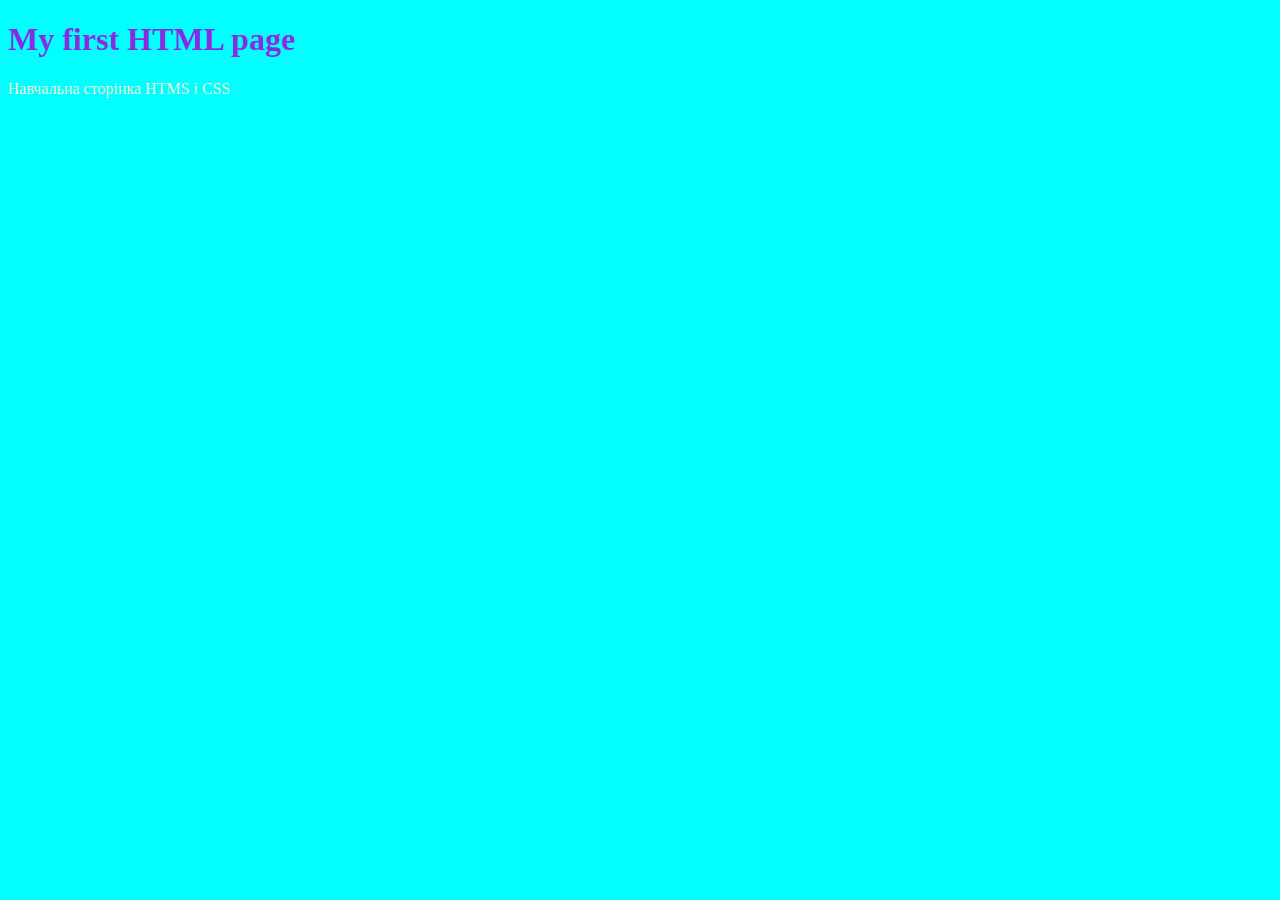
<file: New/another.html>
<!DOCTYPE html>
<html lang="en">
<head>
   


<style>
body {background-color: aqua;}
h1 {color: blueviolet;}
p {color: papayawhip;}
</style>
</head>
<body>
    <h1>My first HTML page</h1>
    <p>Навчальна сторінка HTMS і CSS</p>
    
   
</body>
</html>
</file>
